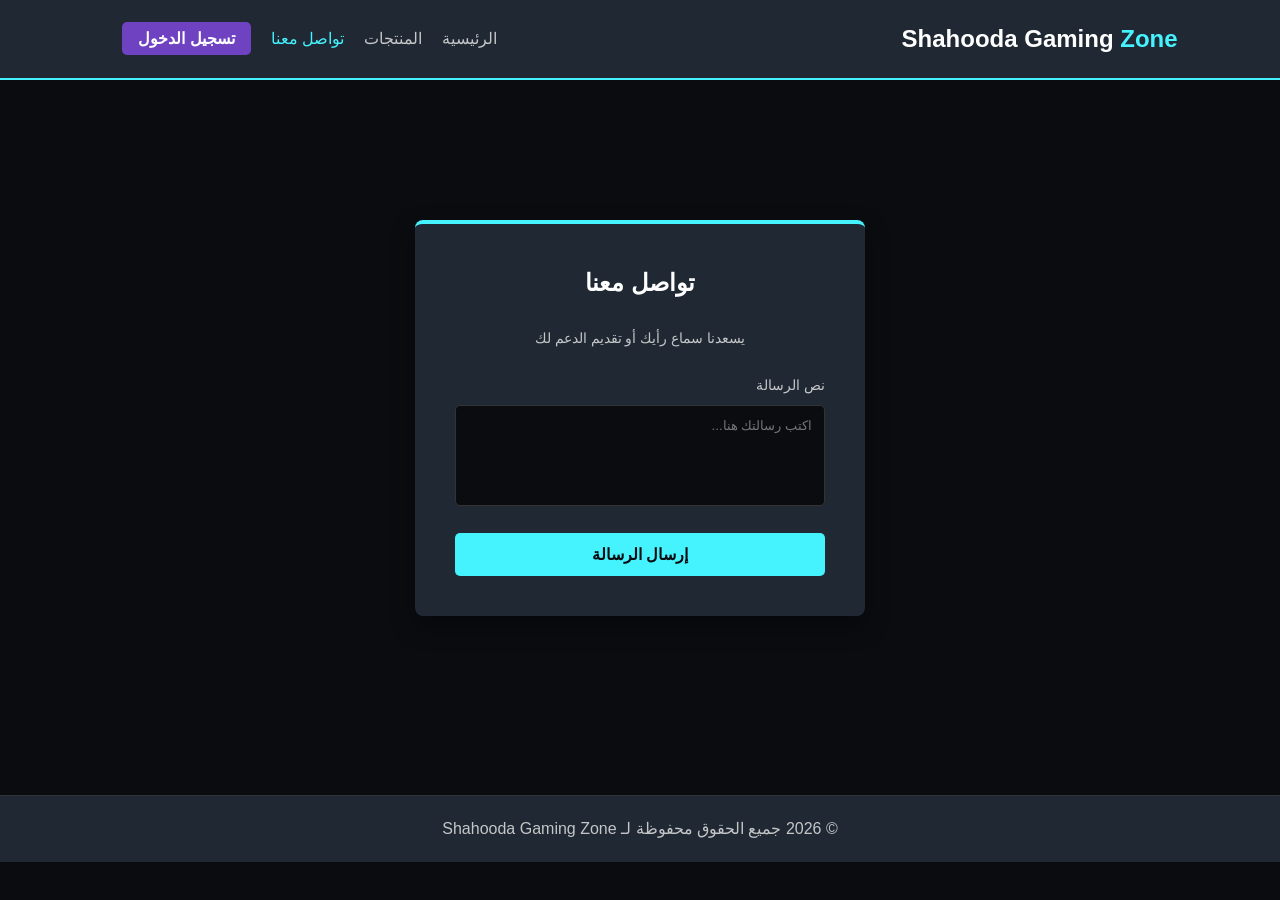
<file: contact.html>
<!DOCTYPE html>
<html lang="ar" dir="rtl">
<head>
    <meta charset="UTF-8">
    <meta name="viewport" content="width=device-width, initial-scale=1.0">
    <title>تواصل معنا | جيمنج زون</title>
    <link rel="stylesheet" href="css/style.css">
</head>
<body>

    <!-- 1. القائمة العلوية الموحدة (Navbar) -->
    <div class="navbar">
        <div class="logo">Shahooda Gaming <span>Zone</span></div>
        <nav>
            <ul>
                <li><a href="index.html">الرئيسية</a></li>
                <li><a href="products.html">المنتجات</a></li>
                <li><a href="contact.html" class="active">تواصل معنا</a></li>
                <li><a href="login.html" class="btn-login">تسجيل الدخول</a></li>
            </ul>
        </nav>
    </div>

    <!-- 2. فورم تواصل معنا بتنسيق الصفحة الرئيسية الفخم -->
    <main class="auth-container">
        <div class="auth-box">
            <h2>تواصل معنا</h2>
            <p style="text-align: center; color: #c5c6c7; margin-bottom: 25px; font-size: 14px;">
                يسعدنا سماع رأيك أو تقديم الدعم لك
            </p>
            
            <form onsubmit="event.preventDefault(); alert('📨 تم إرسال رسالتك بنجاح، سنرد عليك قريباً!');">
                <div class="form-group">
                    <label>نص الرسالة</label>
                    <textarea placeholder="اكتب رسالتك هنا..." rows="5" required style="resize: none;"></textarea>
                </div>
                
                <button type="submit" class="btn-submit">إرسال الرسالة</button>
            </form>
        </div>
    </main>

    <!-- 3. الفوتر الموحد -->
    <footer>
        <p>&copy; 2026 جميع الحقوق محفوظة لـ Shahooda Gaming Zone</p>
    </footer>

</body>
</html>
</file>
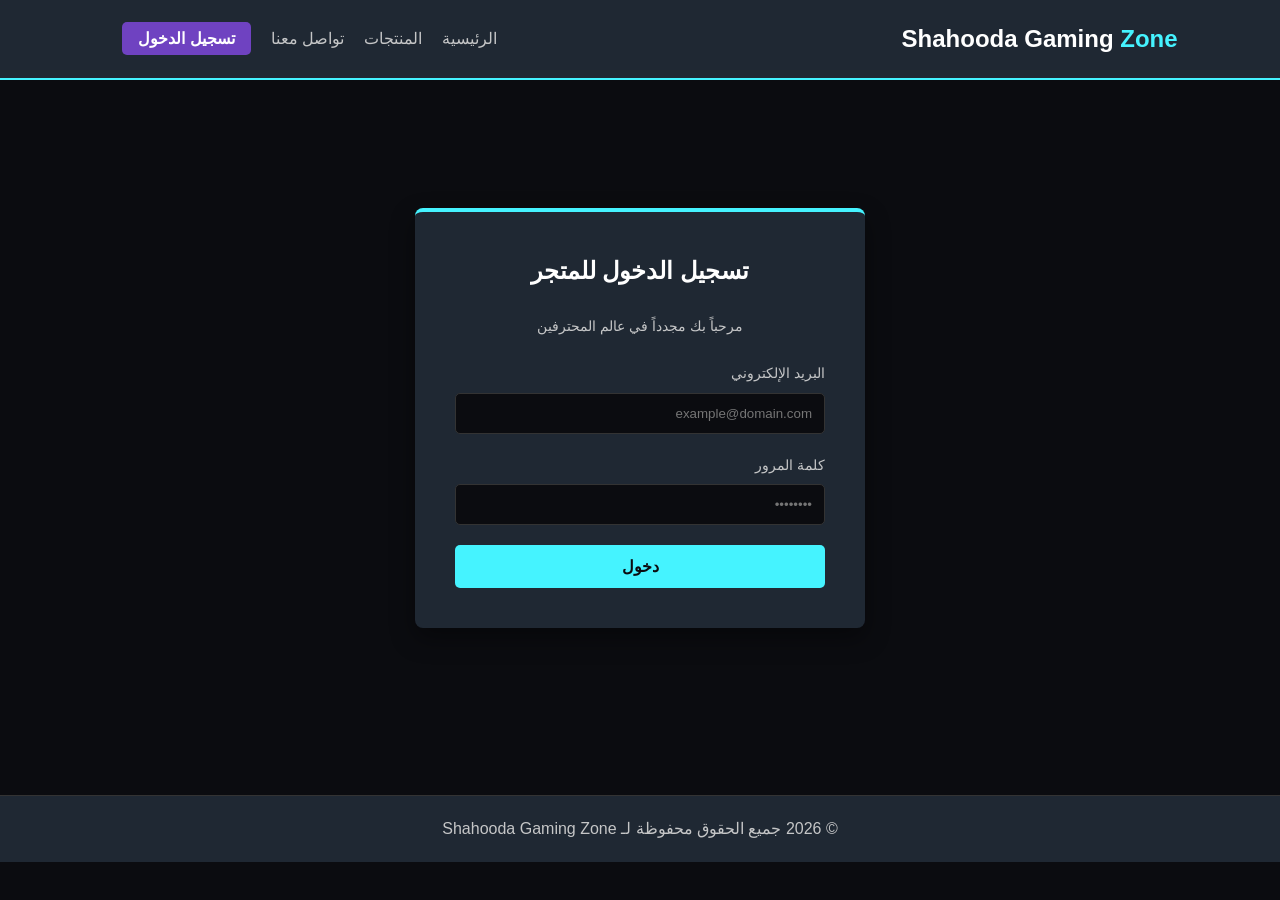
<file: login.html>
<!DOCTYPE html>
<html lang="ar" dir="rtl">
<head>
    <meta charset="UTF-8">
    <meta name="viewport" content="width=device-width, initial-scale=1.0">
    <title>تسجيل الدخول | جيمنج زون</title>
    <link rel="stylesheet" href="css/style.css">
</head>
<body>

    <div class="navbar">
        <div class="logo">Shahooda Gaming <span>Zone</span></div>
        <nav>
            <ul>
                <li><a href="index.html">الرئيسية</a></li>
                <li><a href="products.html">المنتجات</a></li>
                <li><a href="contact.html">تواصل معنا</a></li>
                <li><a href="login.html" class="btn-login active">تسجيل الدخول</a></li>
            </ul>
        </nav>
    </div>

    <main class="auth-container">
        <div class="auth-box">
            <h2>تسجيل الدخول للمتجر</h2>
            <p style="text-align: center; color: #c5c6c7; margin-bottom: 25px; font-size: 14px;">
                مرحباً بك مجدداً في عالم المحترفين
            </p>
            
            <form onsubmit="event.preventDefault(); alert('🔑 تم تسجيل الدخول بنجاح!');">
                <div class="form-group">
                    <label>البريد الإلكتروني</label>
                    <input type="email" placeholder="example@domain.com" required>
                </div>
                
                <div class="form-group">
                    <label>كلمة المرور</label>
                    <input type="password" placeholder="••••••••" required>
                </div>
                
                <button type="submit" class="btn-submit">دخول</button>
            </form>
        </div>
    </main>

    <footer>
        <p>&copy; 2026 جميع الحقوق محفوظة لـ Shahooda Gaming Zone</p>
    </footer>

</body>
</html>
</file>
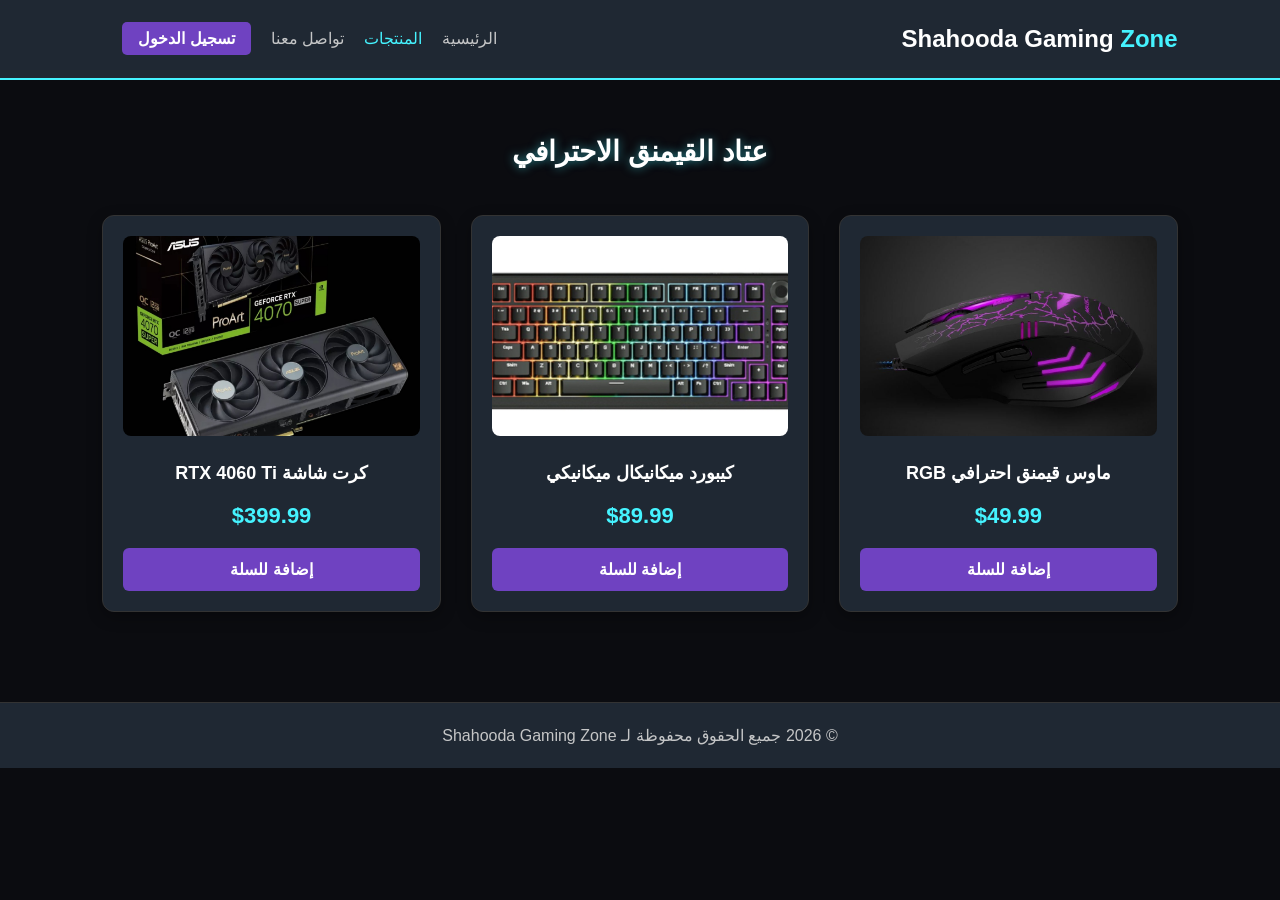
<file: products.html>
<!DOCTYPE html>
<html lang="ar" dir="rtl">
<head>
    <meta charset="UTF-8">
    <meta name="viewport" content="width=device-width, initial-scale=1.0">
    <title>المنتجات | جيمنج زون</title>
    <link rel="stylesheet" href="css/style.css">
</head>
<body>

    <div class="navbar">
        <div class="logo">Shahooda Gaming <span>Zone</span></div>
        <nav>
            <ul>
                <li><a href="index.html">الرئيسية</a></li>
                <li><a href="products.html" class="active">المنتجات</a></li>
                <li><a href="contact.html">تواصل معنا</a></li>
                <li><a href="login.html" class="btn-login">تسجيل الدخول</a></li>
            </ul>
        </nav>
    </div>

    <main class="products-container">
        <h1 class="section-title">عتاد القيمنق الاحترافي</h1>
        
        <div class="products-grid">
            <div class="product-card">
                <img src="image/mouse.jpg" alt="ماوس قيمنق">
                <h3>ماوس قيمنق احترافي RGB</h3>
                <p class="price">$49.99</p>
                <button class="btn-buy">إضافة للسلة</button>
            </div>

            <div class="product-card">
                <img src="image/keyboard.jpg" alt="كيبورد ميكانيكال">
                <h3>كيبورد ميكانيكال ميكانيكي</h3>
                <p class="price">$89.99</p>
                <button class="btn-buy">إضافة للسلة</button>
            </div>

            <div class="product-card">
                <img src="image/gpu.jpg" alt="كرت شاشة">
                <h3>كرت شاشة RTX 4060 Ti</h3>
                <p class="price">$399.99</p>
                <button class="btn-buy">إضافة للسلة</button>
            </div>
        </div>
    </main>
    
    <footer>
        <p>&copy; 2026 جميع الحقوق محفوظة لـ Shahooda Gaming Zone</p>
    </footer>

    <script src="js/main.js"></script>
</body>
</html>
</file>
<file: css/style.css>
/* ==========================================================================
   1. إعدادات عامة وتوحيد الهوية البصرية
   ========================================================================== */
* {
    margin: 0;
    padding: 0;
    box-sizing: border-box;
    font-family: 'Segoe UI', Tahoma, Geneva, Verdana, sans-serif;
}

body {
    background-color: #0b0c10;
    color: #c5c6c7;
    line-height: 1.6;
}

/* ==========================================================================
   2. القائمة العلوية الموحدة (Navbar)
   ========================================================================== */
.navbar {
    display: flex;
    justify-content: space-between;
    align-items: center;
    background-color: #1f2833;
    padding: 20px 8%;
    border-bottom: 2px solid #45f3ff;
}

.navbar .logo {
    font-size: 24px;
    font-weight: bold;
    color: #fff;
}

.navbar .logo span {
    color: #45f3ff;
}

.navbar nav ul {
    display: flex;
    list-style: none;
}

.navbar nav ul li {
    margin-left: 20px;
}

.navbar nav ul li a {
    color: #c5c6c7;
    text-decoration: none;
    font-size: 16px;
    transition: 0.3s;
}

.navbar nav ul li a:hover, .navbar nav ul li a.active {
    color: #45f3ff;
}

.btn-login {
    background-color: #6f42c1;
    color: #fff !important;
    padding: 8px 16px;
    border-radius: 5px;
    font-weight: bold;
}

.btn-login:hover {
    background-color: #5a32a3;
    box-shadow: 0 0 10px rgba(111, 66, 193, 0.5);
}

/* ==========================================================================
   3. القسم الرئيسي للرئيسية (Hero)
   ========================================================================== */
.hero {
    height: 70vh;
    background: linear-gradient(rgba(11, 12, 16, 0.8), rgba(11, 12, 16, 0.9)), url('../image/hero-bg.jpg') no-repeat center center/cover;
    display: flex;
    justify-content: center;
    align-items: center;
    text-align: center;
    padding: 0 20px;
}

.hero-content h1 {
    font-size: 40px;
    color: #fff;
    margin-bottom: 20px;
    text-shadow: 0 0 10px #45f3ff;
}

.hero-content p {
    font-size: 18px;
    margin-bottom: 30px;
}

.btn-primary {
    display: inline-block;
    background-color: #45f3ff;
    color: #0b0c10;
    padding: 12px 30px;
    font-weight: bold;
    text-decoration: none;
    border-radius: 5px;
    transition: 0.3s;
}

.btn-primary:hover {
    box-shadow: 0 0 15px #45f3ff;
}

/* ==========================================================================
   4. الميزات (Features)
   ========================================================================== */
.features {
    display: flex;
    justify-content: space-around;
    padding: 50px 8%;
    flex-wrap: wrap;
    gap: 20px;
}

.feature-card {
    background-color: #1f2833;
    padding: 30px;
    width: 30%;
    min-width: 250px;
    text-align: center;
    border-radius: 8px;
    border: 1px solid #6f42c1;
    transition: 0.3s;
}

.feature-card:hover {
    box-shadow: 0 0 15px rgba(111, 66, 193, 0.3);
}

.feature-card h3 {
    color: #fff;
    margin-bottom: 15px;
}

/* ==========================================================================
   5. صفحة وقسم المنتجات
   ========================================================================== */
.products-section, .products-container {
    padding: 50px 8%;
    text-align: center;
}

.products-section h2, .section-title {
    margin-bottom: 40px;
    color: #fff;
    font-size: 28px;
    text-shadow: 0 0 10px rgba(69, 243, 255, 0.5);
}

.products-grid {
    display: grid;
    grid-template-columns: repeat(auto-fit, minmax(280px, 1fr));
    gap: 30px;
    justify-items: center;
}

.product-card {
    background-color: #1f2833;
    padding: 20px;
    border-radius: 12px;
    text-align: center;
    transition: 0.3s;
    border: 1px solid #333;
    width: 100%;
    max-width: 340px;
    box-shadow: 0 5px 15px rgba(0, 0, 0, 0.3);
}

.product-card:hover {
    transform: translateY(-5px);
    border-color: #45f3ff;
    box-shadow: 0 5px 15px rgba(69, 243, 255, 0.2);
}

.product-card img {
    width: 100%;
    height: 200px;
    object-fit: cover;
    border-radius: 8px;
    margin-bottom: 15px;
}

.product-img-placeholder {
    height: 200px;
    background-color: #0b0c10;
    display: flex;
    justify-content: center;
    align-items: center;
    color: #666;
    margin-bottom: 15px;
    border-radius: 8px;
    font-weight: bold;
    border: 1px dashed #45f3ff;
}

.product-card h3 {
    font-size: 18px;
    color: #fff;
    margin-bottom: 10px;
}

.price, .product-card .price {
    color: #45f3ff;
    font-weight: bold;
    font-size: 22px;
    margin-bottom: 15px;
}

.btn-add-cart, .btn-buy {
    background-color: #6f42c1;
    color: white;
    border: none;
    padding: 12px 20px;
    border-radius: 6px;
    cursor: pointer;
    width: 100%;
    font-weight: bold;
    font-size: 16px;
    transition: 0.3s;
}

.btn-add-cart:hover, .btn-buy:hover {
    background-color: #45f3ff;
    color: #0b0c10;
    box-shadow: 0 0 10px #45f3ff;
}

/* ==========================================================================
   6. صفحات الفورم (تسجيل الدخول وتواصل معنا)
   ========================================================================== */
.auth-container {
    display: flex;
    justify-content: center;
    align-items: center;
    min-height: 75vh;
    padding: 40px 20px;
}

.auth-box {
    background-color: #1f2833;
    padding: 40px;
    border-radius: 8px;
    width: 100%;
    max-width: 450px;
    border-top: 4px solid #45f3ff;
    box-shadow: 0 10px 25px rgba(0,0,0,0.4);
}

.auth-box h2 {
    color: #fff;
    margin-bottom: 25px;
    text-align: center;
}

.form-group {
    margin-bottom: 20px;
    text-align: right;
}

.form-group label {
    display: block;
    margin-bottom: 8px;
    color: #c5c6c7;
    font-size: 14px;
}

.form-group input, .form-group textarea {
    width: 100%;
    padding: 12px;
    background-color: #0b0c10;
    border: 1px solid #333;
    color: #fff;
    border-radius: 5px;
    transition: 0.3s;
}

.form-group input:focus, .form-group textarea:focus {
    outline: none;
    border-color: #45f3ff;
    box-shadow: 0 0 8px rgba(69, 243, 255, 0.5);
}

.btn-submit {
    width: 100%;
    padding: 12px;
    background-color: #45f3ff;
    color: #0b0c10;
    border: none;
    font-weight: bold;
    font-size: 16px;
    border-radius: 5px;
    cursor: pointer;
    transition: 0.3s;
}

.btn-submit:hover {
    box-shadow: 0 0 15px #45f3ff;
    transform: translateY(-2px);
}

/* ==========================================================================
   7. الفوتر (Footer)
   ========================================================================== */
footer {
    text-align: center;
    padding: 20px;
    background-color: #1f2833;
    margin-top: 40px;
    border-top: 1px solid #333;
}

/* ==========================================================================
   8. التجاوب مع جميع أنواع الشاشات (Media Queries)
   ========================================================================== */

/* أ) الشاشات الكبيرة جداً */
@media (min-width: 1600px) {
    .navbar, .features, .products-section, .products-container {
        max-width: 1400px;
        margin-left: auto;
        margin-right: auto;
    }
}

/* ب) الشاشات المتوسطة واللابتوب */
@media (max-width: 1024px) {
    .navbar { padding: 20px 5%; }
    .features, .products-section, .products-container { padding: 40px 5%; }
    .hero-content h1 { font-size: 34px; }
}

/* ج) أجهزة التابلت */
@media (max-width: 768px) {
    .navbar {
        flex-direction: column;
        gap: 15px;
        padding: 15px 4%;
    }
    .navbar nav, .navbar nav ul {
        display: flex;
        flex-direction: column;
        align-items: center;
        gap: 12px;
        width: 100%;
        padding: 0;
    }
    .navbar nav ul li {
        margin-left: 0;
        width: 100%;
        text-align: center;
    }
    .hero {
        height: auto;
        padding: 80px 20px;
    }
    .hero-content h1 { font-size: 28px; }
    .feature-card { width: 45%; }
}

/* د) الهواتف المحمولة الذكية والصغيرة */
@media (max-width: 480px) {
    .navbar .logo { font-size: 20px; }
    .hero-content h1 { font-size: 24px; }
    .feature-card { width: 100%; }
    .products-grid {
        grid-template-columns: repeat(auto-fit, minmax(230px, 1fr));
        gap: 15px;
    }
    .product-card { max-width: 100%; }
    .auth-box { padding: 30px 20px; }
}
</file>
